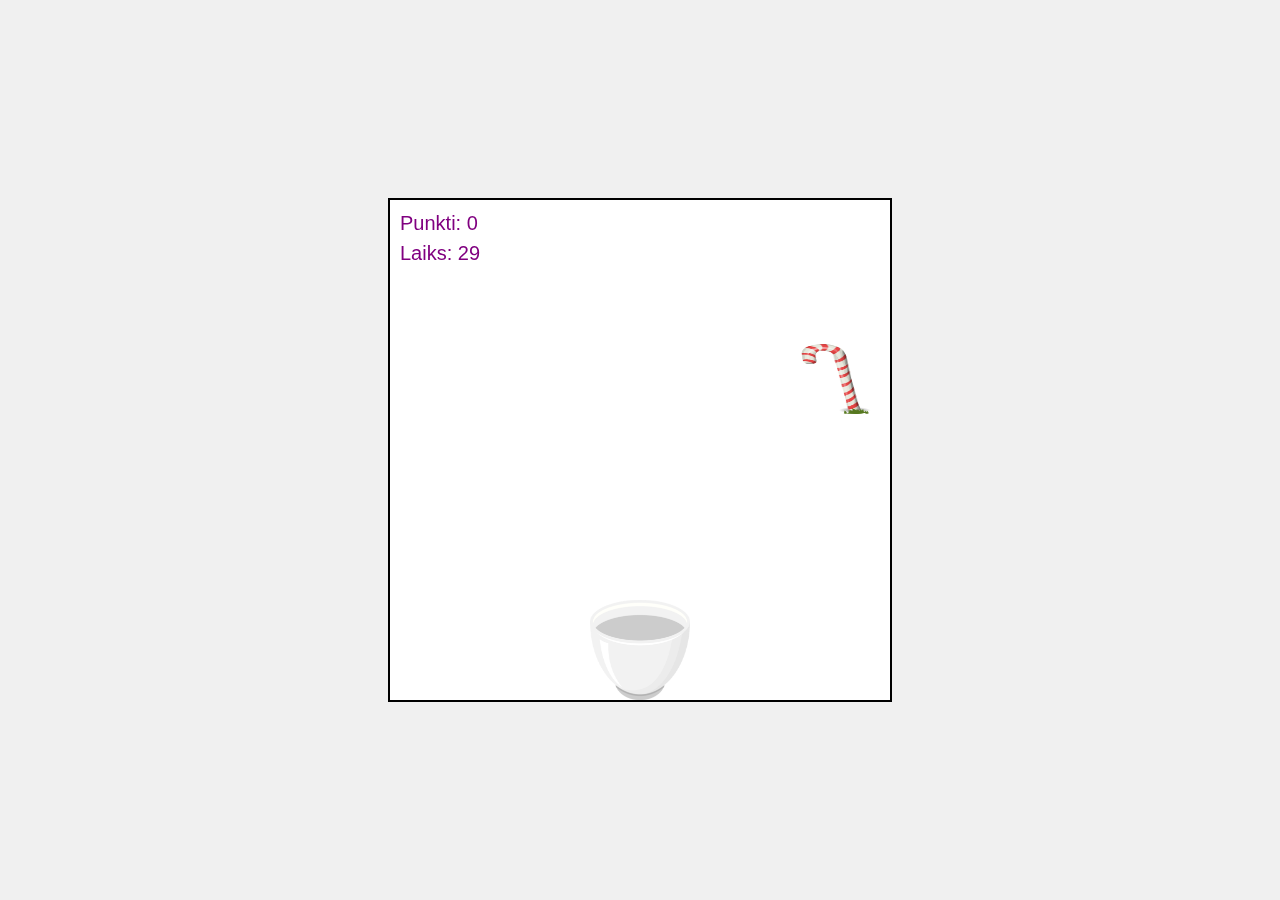
<file: spele/index.html>
<!DOCTYPE html>
<html lang="en">

<head>
    <meta charset="UTF-8">
    <meta name="viewport" content="width=device-width, initial-scale=1.0">
    <title>Mana Spēle, Bļoda un Konfekte</title>
    <link rel="stylesheet" href="style.css">
</head>

<body>

    <canvas id="spelesCanvas" width="500" height="500"></canvas>

    <script src="script.js"></script>

</body>

</html>
</file>
<file: spele/style.css>
/* Style for the canvas and body */
body {
    margin: 0;
    padding: 0;
    display: flex;
    justify-content: center;
    align-items: center;
    height: 100vh;
    background-color: #f0f0f0;
}

#spelesCanvas {
    border: 2px solid black;
    background-color: #fff;
}
</file>
